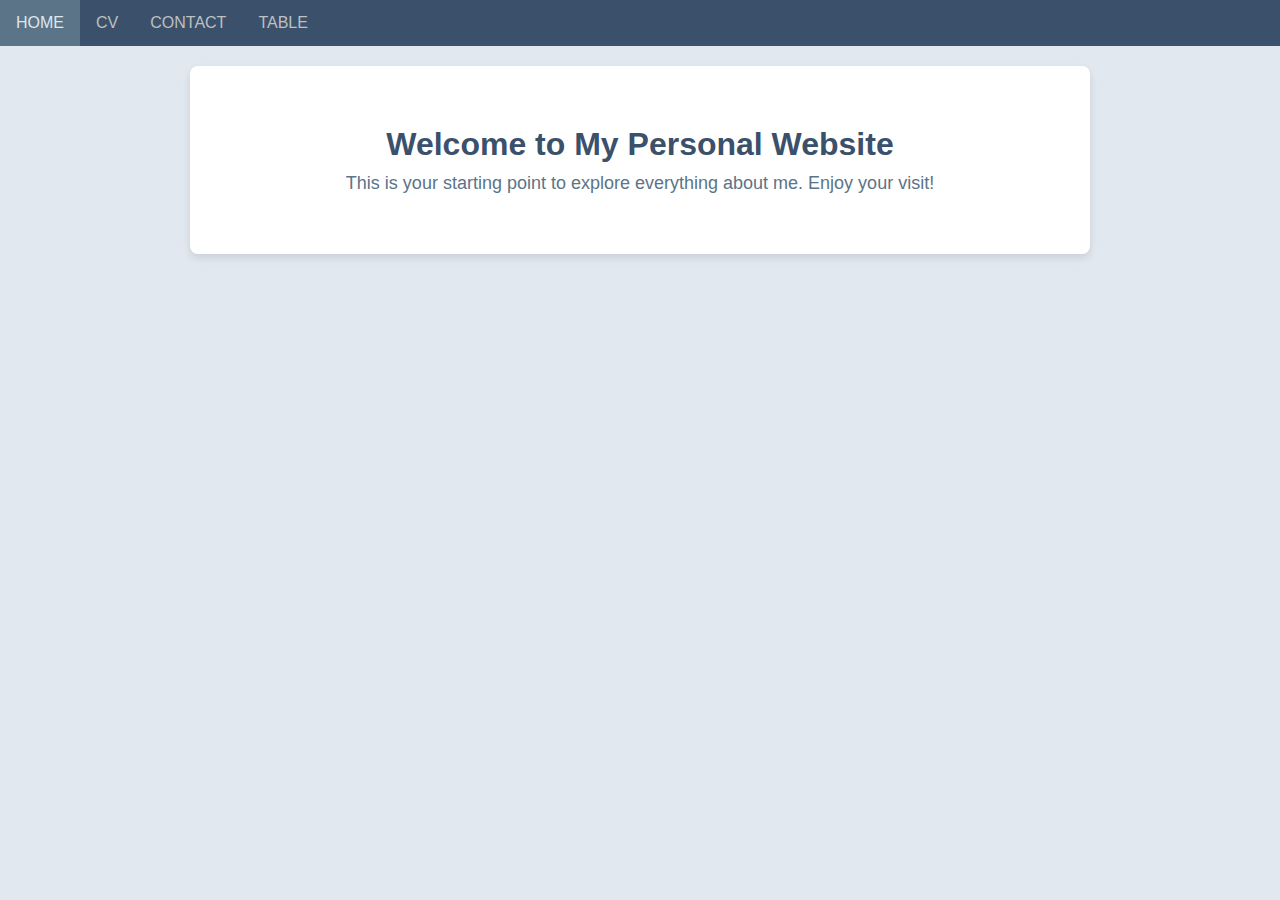
<file: index.html>
<!DOCTYPE html>
<html lang="en">
  <head>
    <meta charset="UTF-8" />
    <meta name="viewport" content="width=device-width, initial-scale=1.0" />
    <title>Home Page</title>
    <style>
      body {
        font-family: "Montserrat", sans-serif;
        background-color: #e2e8f0;
        margin: 0;
        padding: 0;
      }
      ul {
        list-style-type: none;
        margin: 0;
        padding: 0;
        overflow: hidden;
        background-color: #3a506b;
      }
      li {
        float: left;
      }
      li a {
        display: block;
        color: #bfc0c0;
        text-align: center;
        padding: 14px 16px;
        text-decoration: none;
        transition: background-color 0.3s ease;
      }
      li a:hover {
        background-color: #5b7488;
        color: #dfe7ed;
      }
      .header {
        background-color: #3a506b;
        color: #bfc0c0;
        text-align: center;
      }
      .welcome-section {
        text-align: center;
        padding: 50px;
        background-color: #ffffff;
        border-radius: 8px;
        margin: 20px auto;
        max-width: 800px;
        box-shadow: 0 4px 8px rgba(0, 0, 0, 0.1);
      }
      .welcome-section h1 {
        color: #3a506b;
      }
      .welcome-section p {
        color: #5b7488;
        font-size: 18px;
      }
    </style>
    <link rel="stylesheet" href="./css/main.css" />
  </head>
  <body>
    <ul>
      <li class="li-class"><a href="./index.html" target="_parent">HOME</a></li>
      <li class="li-class">
        <a href="./pages/cv.html" target="_parent">CV</a>
      </li>
      <li class="li-class"><a href="./pages/contact.html">CONTACT</a></li>
      <li class="li-class"><a href="./pages/table.html">TABLE</a></li>
    </ul>
    <div class="welcome-section">
      <h1>Welcome to My Personal Website</h1>
      <p>
        This is your starting point to explore everything about me. Enjoy your
        visit!
      </p>
    </div>
  </body>
</html>
</file>
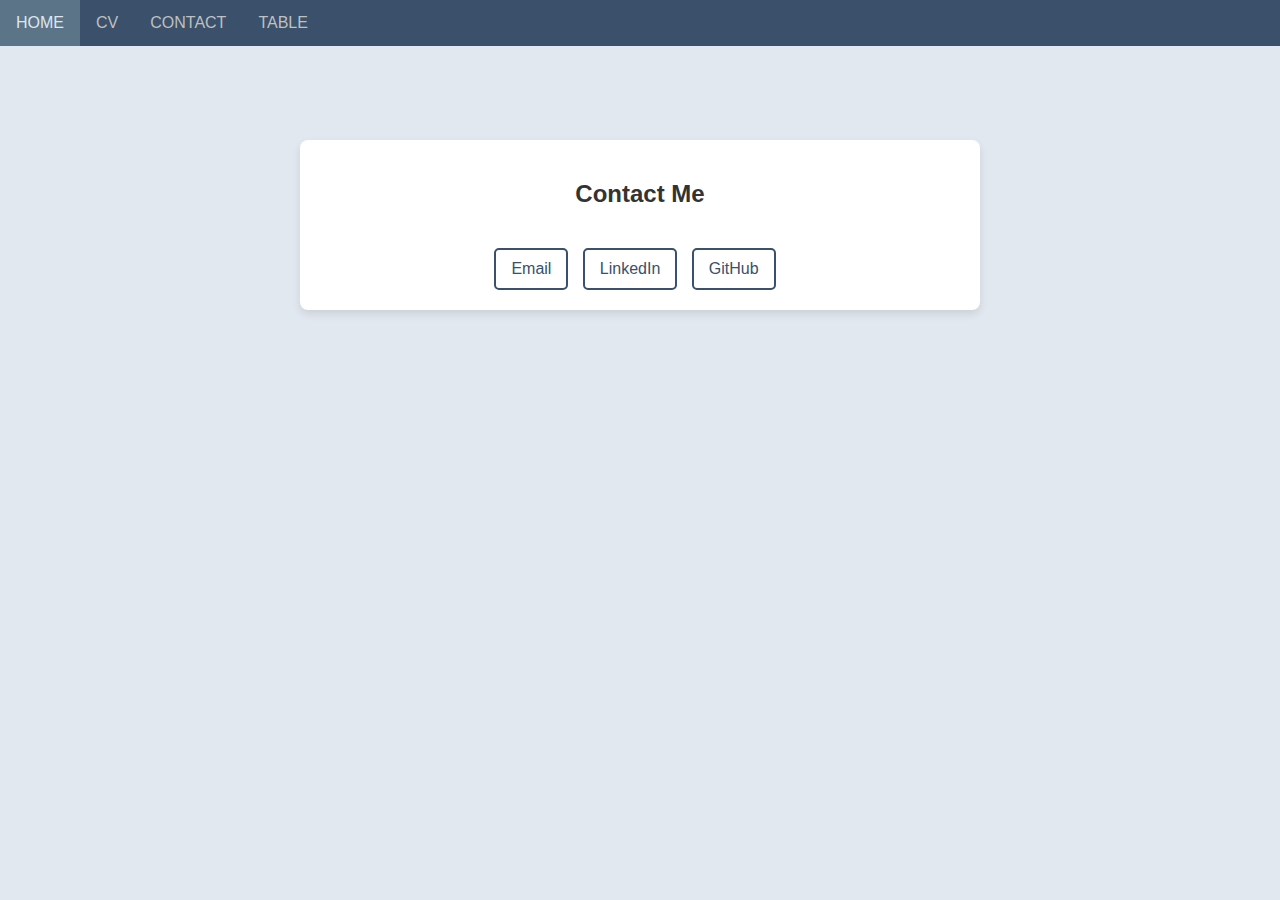
<file: pages/contact.html>
<!DOCTYPE html>
<html lang="en">
  <head>
    <meta charset="UTF-8" />
    <title>Contact Gvantsa Uplisashvili</title>
    <style>
      body {
        font-family: "Montserrat", sans-serif;
        background-color: #e2e8f0;
        margin: 0;
        padding: 0;
        display: flex;
        justify-content: center;
        align-items: center;
        height: 50vh;
      }
      ul.navigation {
        list-style-type: none;
        margin: 0;
        padding: 0;
        overflow: hidden;
        background-color: #3a506b;
        position: absolute;
        width: 100%;
        top: 0;
      }
      ul.navigation li {
        float: left;
      }
      ul.navigation li a {
        display: block;
        color: #bfc0c0;
        text-align: center;
        padding: 14px 16px;
        text-decoration: none;
        transition: background-color 0.3s ease;
      }
      ul.navigation li a:hover {
        background-color: #5b7488;
        color: #dfe7ed;
      }
      .contact-info {
        display: flex;
        flex-direction: column;
        align-items: center;
        justify-content: center;
        width: 50%;
        background-color: #ffffff;
        padding: 20px;
        margin: 20px auto;
        border-radius: 8px;
        box-shadow: 0 4px 8px rgba(0, 0, 0, 0.1);
      }
      .contact-info h2 {
        color: #333;
      }
      .social-links {
        margin-top: 20px;
      }
      .social-links a {
        display: inline-block;
        margin-right: 10px;
        text-decoration: none;
        color: #3a506b;
        border: 2px solid #3a506b;
        padding: 10px 15px;
        border-radius: 5px;
        transition: all 0.3s ease;
      }
      .social-links a:hover {
        background-color: #3a506b;
        color: white;
      }
    </style>
  </head>
  <body>
    <ul class="navigation">
      <li><a href="../index.html">HOME</a></li>
      <li><a href="./cv.html">CV</a></li>
      <li><a href="./contact.html">CONTACT</a></li>
      <li><a href="./table.html">TABLE</a></li>
    </ul>
    <section class="contact-info">
      <h2>Contact Me</h2>
      <div class="social-links">
        <a
          href="mailto:gvanca.uplisashvili@gmail.com"
          class="email-link"
          target="_blank"
          >Email</a
        >
        <a
          href="https://www.linkedin.com/in/gvantsa-uplisashvili-57b543253/"
          class="linkedin-link"
          target="_blank"
          >LinkedIn</a
        >
        <a
          href="https://github.com/usarnameMe"
          class="github-link"
          target="_blank"
          >GitHub</a
        >
      </div>
    </section>
  </body>
</html>
</file>
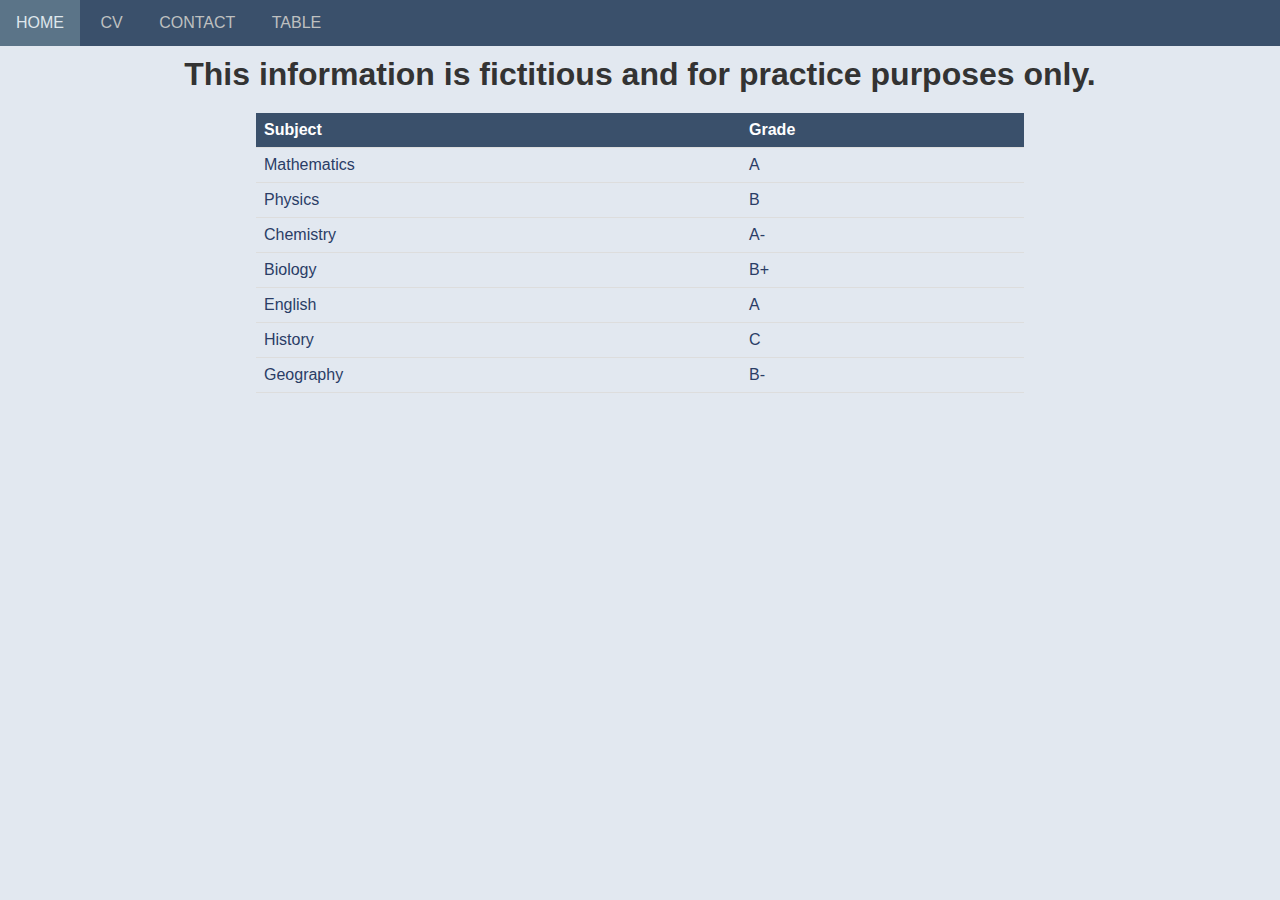
<file: pages/table.html>
<!DOCTYPE html>
<html lang="en">
  <head>
    <meta charset="UTF-8" />
    <meta name="viewport" content="width=device-width, initial-scale=1.0" />
    <title>TABLE</title>
    <style>
      body {
        font-family: "Montserrat", sans-serif;
        background-color: #e2e8f0;
        margin: 0;
        padding: 0;
      }
      ul {
        list-style-type: none;
        margin: 0;
        padding: 0;
        overflow: hidden;
        background-color: #3a506b;
      }
      li {
        display: inline-block;
      }
      li a {
        display: block;
        color: #bfc0c0;
        text-align: center;
        padding: 14px 16px;
        text-decoration: none;
        transition: background-color 0.3s ease;
      }
      li a:hover {
        background-color: #5b7488;
        color: #dfe7ed;
      }
      table {
        width: 60%;
        margin: 20px auto;
        border-collapse: collapse;
        text-align: left;
      }
      th,
      td {
        padding: 8px;
        border-bottom: 1px solid #ddd;
      }
      th {
        background-color: #3a506b;
        color: #ffffff;
      }
      tr:hover {
        background-color: #f5f5f5;
      }
      h1 {
        text-align: center;
        color: #333;
        margin: 20px 0;
      }
    </style>
    <link rel="stylesheet" href="../css/main.css" />
  </head>
  <body>
    <ul>
      <li class="li-class"><a href="../index.html">HOME</a></li>
      <li class="li-class"><a href="cv.html" target="_parent">CV</a></li>
      <li class="li-class"><a href="contact.html">CONTACT</a></li>
      <li class="li-class"><a href="table.html">TABLE</a></li>
    </ul>
    <h1>This information is fictitious and for practice purposes only.</h1>
    <table>
      <tr>
        <th>Subject</th>
        <th>Grade</th>
      </tr>
      <tr>
        <td>Mathematics</td>
        <td>A</td>
      </tr>
      <tr>
        <td>Physics</td>
        <td>B</td>
      </tr>
      <tr>
        <td>Chemistry</td>
        <td>A-</td>
      </tr>
      <tr>
        <td>Biology</td>
        <td>B+</td>
      </tr>
      <tr>
        <td>English</td>
        <td>A</td>
      </tr>
      <tr>
        <td>History</td>
        <td>C</td>
      </tr>
      <tr>
        <td>Geography</td>
        <td>B-</td>
      </tr>
    </table>
  </body>
</html>
</file>
<file: css/main.css>
body,
html {
    margin: 0;
    padding: 0;
    font-family: 'Montserrat', sans-serif;
    background-color: #e2e8f0;
    color: #2a3d66;
}

.header {
    background-color: #3a506b;
    color: #bfc0c0;
    padding: 20px 0;
    position: relative;
    text-align: center;
    border-bottom: 3px solid #5b7488;
}

.profile-photo {
    width: 150px;
    height: 150px;
    border-radius: 75px;
    margin-top: 20px;
    border: 4px solid #5b7488;
    box-shadow: 0 4px 8px rgba(0, 0, 0, 0.1);
}

h1,
p {
    margin: 10px 0;
}

h2 {
    color: #8892b0;
}

.social-links a {
    display: inline-block;
    margin: 0 10px;
    padding: 8px 16px;
    border-radius: 20px;
    background-color: #5b7488;
    color: #dfe7ed;
    transition: transform 0.3s ease, background-color 0.3s ease;
}

.social-links a:hover {
    transform: translateY(-2px);
    background-color: #8892b0;
}

main {
    padding: 20px;
    max-width: 800px;
    margin: 40px auto;
    background-color: #ffffff;
    border-radius: 8px;
    box-shadow: 0 6px 12px rgba(0, 0, 0, 0.1);
}

main section+section {
    margin-top: 20px;
}

.skills-list {
    list-style: none;
    padding: 0;
    width: 50%;
    border-radius: 5px;

}

.skills-list li {
    display: flex;
    align-items: center;
    justify-content: center;
    border-radius: 5px;
    background-color: #dfe7ed;
    margin: 8px;
    padding: 10px;
    border-radius: 4px;
}

footer {
    background-color: #3a506b;
    color: #bfc0c0;
    text-align: center;
    padding: 20px 0;
    margin-top: 20px;
}
</file>
